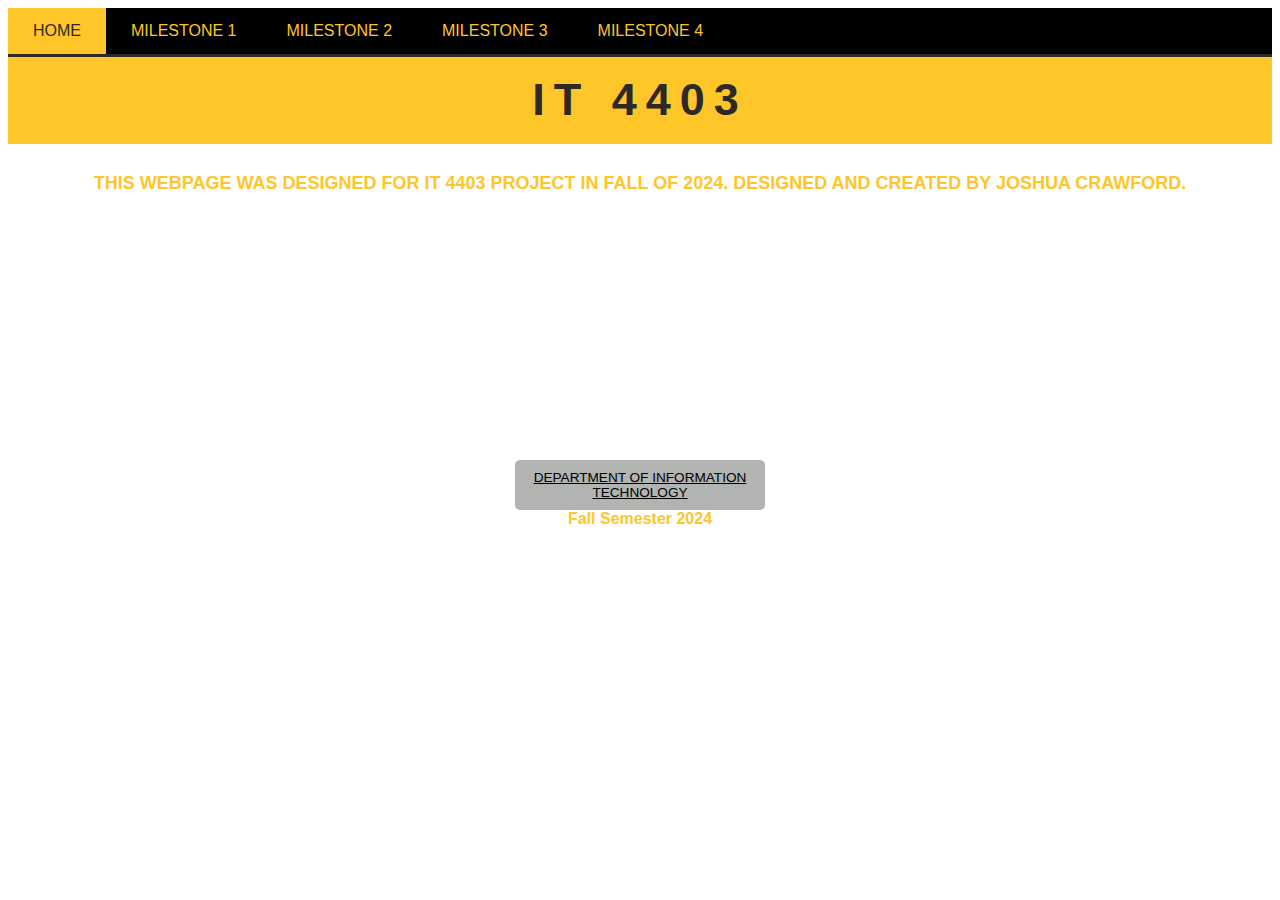
<file: index.html>
<h1<!DOCTYPE html>
<html>

<head>
  <meta charset="utf-8">
  <meta name="viewport" content="width=device-width, initial-scale=1.0">
  <title>JOSHUA CRAWFORD PROJECT</title>
  <link href="style.css" rel="stylesheet" type="text/css" />
</head>



<nav>
  <ul>
    <li><a class ="active" href="">HOME</a></li>
    <li><a href="milestone1.html">MILESTONE 1</a></li>
      <li><a href="milestone2.html">MILESTONE 2</a></li>
      <li><a href="milestone3.html">MILESTONE 3</a></li>
      <li><a href="milestone4.html">MILESTONE 4</a></li>
  </ul>
</nav>


<h1>IT 4403</h1>

<h2>
  <div class="motto">THIS WEBPAGE WAS DESIGNED FOR IT 4403 PROJECT IN FALL OF 2024. DESIGNED AND CREATED BY JOSHUA CRAWFORD.
  </div>
</h2>

<body>
  <div class="container">
    
    <div class="box">
      <div class="box-image box-1"></div>
      <a id="linktext" href="https://www.kennesaw.edu/ccse/academics/information-technology/">DEPARTMENT OF INFORMATION TECHNOLOGY</a>
    </div>


  </div>


</body>

<footer>
  <a>Fall Semester 2024</a>
</footer>

</html>
</file>
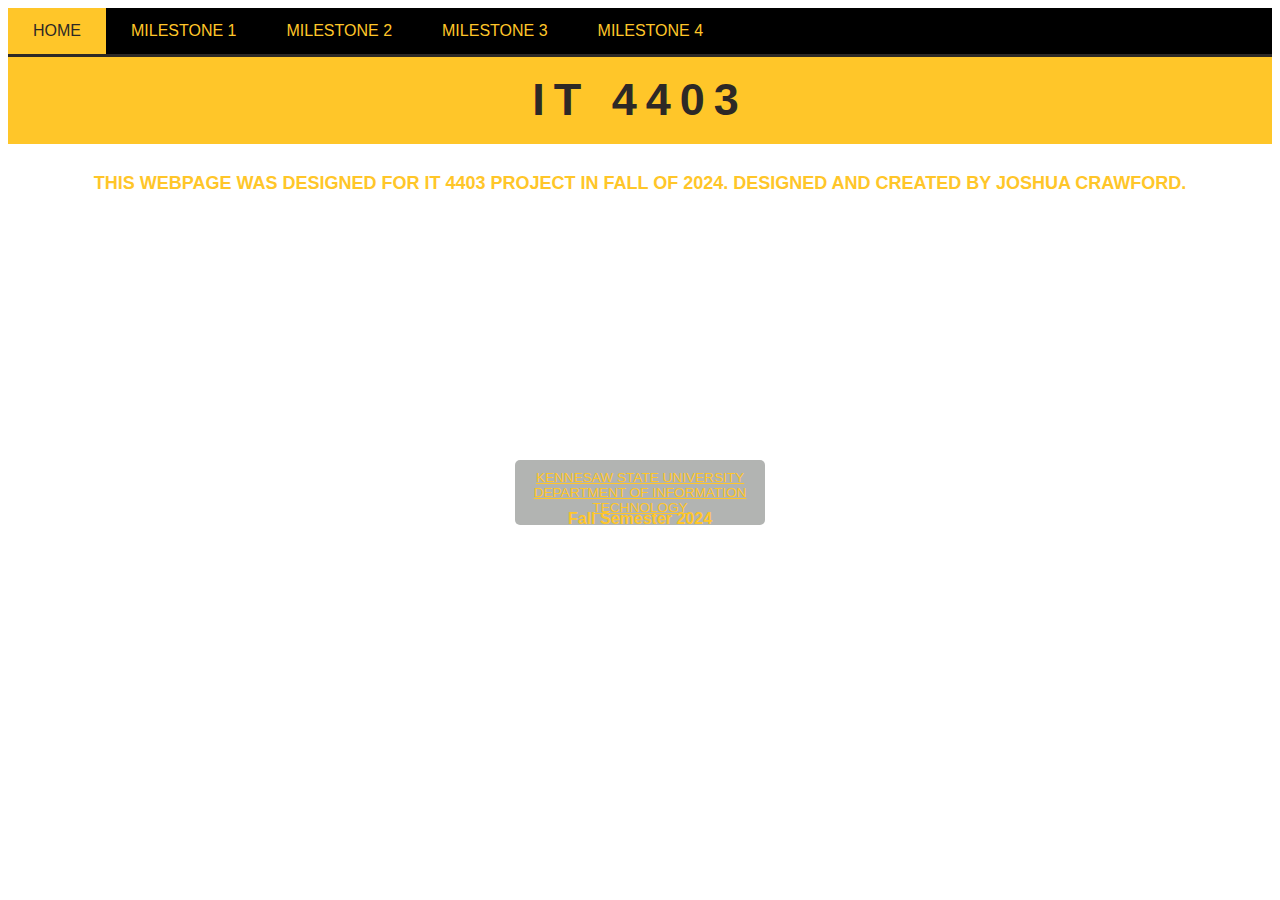
<file: home.html>
<h1<!DOCTYPE html>
<html>

<head>
  <meta charset="utf-8">
  <meta name="viewport" content="width=device-width, initial-scale=1.0">
  <title>JOSHUA CRAWFORD PROJECT</title>
  <link href="style.css" rel="stylesheet" type="text/css" />
</head>



<nav>
  <ul>
    <li><a class ="active" href="">HOME</a></li>
    <li><a href="milestone1.html">MILESTONE 1</a></li>
    <li><a href="">MILESTONE 2</a></li>
    <li><a href="">MILESTONE 3</a></li>
    <li><a href="">MILESTONE 4</a></li>
  </ul>
</nav>


<h1>IT 4403</h1>

<h2>
  <div class="motto">THIS WEBPAGE WAS DESIGNED FOR IT 4403 PROJECT IN FALL OF 2024. DESIGNED AND CREATED BY JOSHUA CRAWFORD.
  </div>
</h2>

<body>
  <div class="container">
    
    <div class="box">
      <div class="box-image box-1"></div>
      <a href="https://www.kennesaw.edu/ccse/academics/information-technology/">KENNESAW STATE UNIVERSITY DEPARTMENT OF INFORMATION TECHNOLOGY</a>
    </div>


  </div>


</body>

<footer>
  <a>Fall Semester 2024</a>
</footer>

</html>
</file>
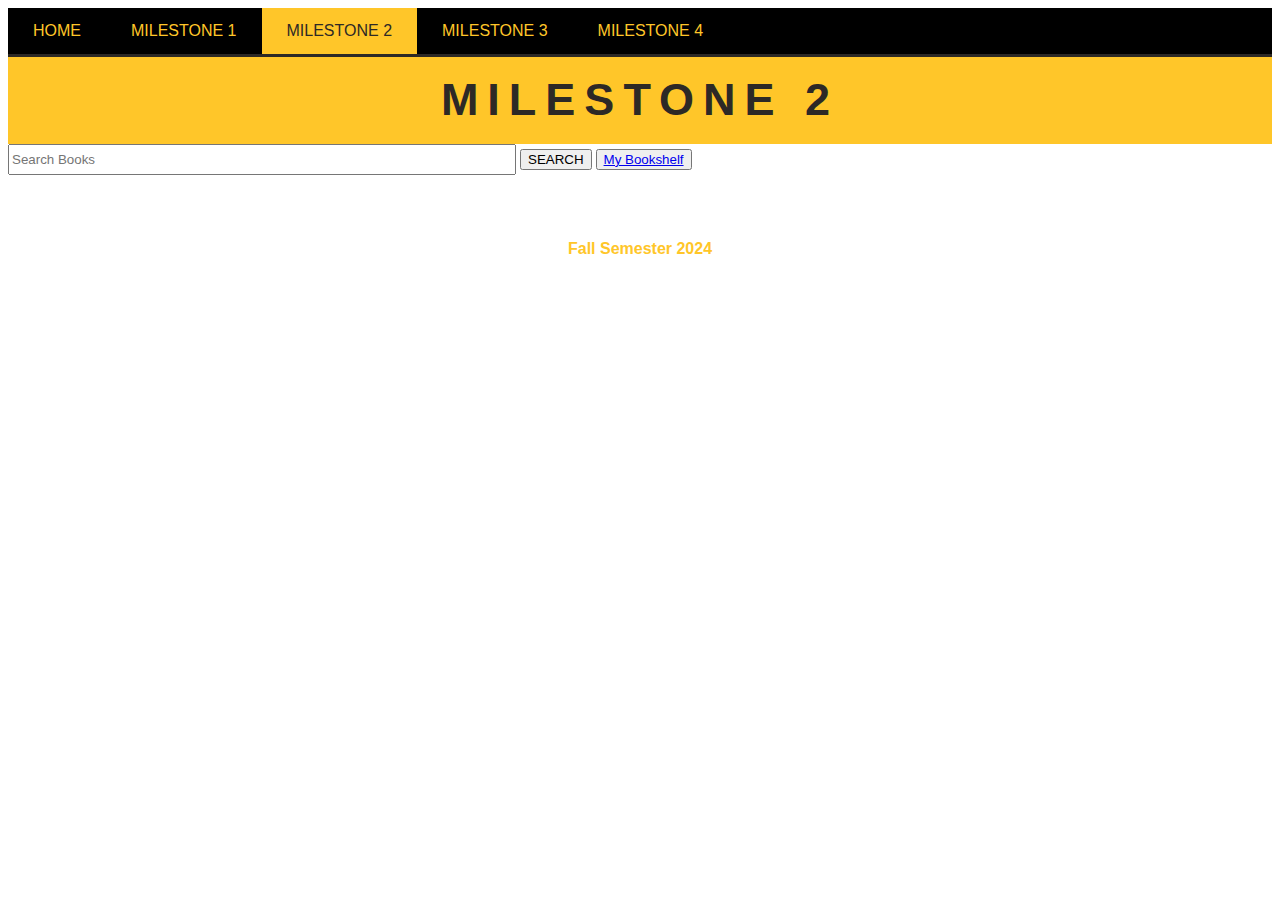
<file: milestone2.html>
<!DOCTYPE html>
<html lang="en">

<head>
  <meta charset="utf-8">
  <meta name="viewport" content="width=device-width, initial-scale=1.0">
  <title>MILESTONE 2</title>
  <link href="style.css" rel="stylesheet" type="text/css" />
  <script src="https://code.jquery.com/jquery-3.6.0.min.js"></script>
</head>

<body>
  <nav>
    <ul>
      <li><a href="index.html">HOME</a></li>
      <li><a href="milestone1.html">MILESTONE 1</a></li>
      <li><a class="active" href="milestone1.html2">MILESTONE 2</a></li>
      <li><a href="milestone3.html">MILESTONE 3</a></li>
      <li><a href="milestone4.html">MILESTONE 4</a></li>
    </ul>
  </nav>

  <h1>MILESTONE 2</h1>

  <input id="booksearch" placeholder="Search Books">
  <button id="btn" type="button">SEARCH</button>
  <button type="button"><a href="mybookshelf.html">My Bookshelf</a></button>

  <div class="page_numbers" >
    <label id ="show1" hidden>
        <input type="radio" name="option" value="1" id ="show1"> Page 1
    </label>
    <label id ="show2" hidden>
        <input type="radio" name="option" value="2" id ="show2"> Page 2
    </label>
    <label id ="show3" hidden>
        <input type="radio" name="option" value="3" id ="show3"> Page 3
    </label>
</div>
<h3 id= "page1" hidden> Showing Results 1-20 </h3>
<h3 id= "page2" hidden> Showing Results 21-40 </h3>
<h3 id= "page3" hidden> Showing Results 41-60 </h3>

<div id="results" style="display: flex; flex-wrap: wrap; margin: 25px"></div>
  

  <script>
    $(function() {
      var apiKey = "AIzaSyAHw4L-tM3B0ZqyFLSAWTF7Ht2-w2DCdag";
      $("#btn").click(function() {
        var button2 = document.getElementById("show2").checked;
      
        $("#show1").attr("checked", true).click();
        
        $("label").show();
        $("#page1").show();
        $("#page2").hide();
        $("#page3").hide();

        var term = $("#booksearch").val();
        var parameter = "?q=" + term + "&startIndex=0&maxResults=20&key=" + apiKey;
        var service_point = "https://www.googleapis.com/books/v1/volumes/" + parameter;
        

        $.getJSON(service_point, function(json) {
          console.log(json);
          var total = json.totalItems;
          $("#total").text(total);

          var resultHTML = "";
          for (var i in json.items) {
            var booktitle = json.items[i].volumeInfo.title;
            var bookid = json.items[i].id;
            var cover = "";
            if (json.items[i].volumeInfo.imageLinks != null)
              cover = json.items[i].volumeInfo.imageLinks.smallThumbnail;

            resultHTML += "<div class='bookdiv'>";
            resultHTML += "<img src='" + cover + "' style='float: center' />";
            resultHTML += "<a href='bookinfo.html?id=" + bookid + "'>" + booktitle + "</a>";
            resultHTML += "</div>";;
          }
          $("#results").html(resultHTML);

        });
      });
    });
   
  </script>
<script>
  $(function() {
    var apiKey = "AIzaSyAHw4L-tM3B0ZqyFLSAWTF7Ht2-w2DCdag";
    $("#show2").click(function() {
      
      $("#results").empty();
      $("label").show();
      $("#page1").hide();
        $("#page2").show();
        $("#page3").hide();
      var term = $("#booksearch").val();
      var parameter = "?q=" + term + "&startIndex=21&maxResults=20&key=" + apiKey;
      var service_point = "https://www.googleapis.com/books/v1/volumes/" + parameter;
      

      $.getJSON(service_point, function(json) {
        console.log(json);
        var total = json.totalItems;
        $("#total").text(total);
        $("#results").empty();
        $("#results").html('');

        var resultHTML = "";
        for (var i in json.items) {
          var booktitle = json.items[i].volumeInfo.title;
          var bookid = json.items[i].id;
          var cover = "";
          if (json.items[i].volumeInfo.imageLinks != null)
            cover = json.items[i].volumeInfo.imageLinks.smallThumbnail;

          resultHTML += "<div class='bookdiv'>";
          resultHTML += "<img src='" + cover + "' style='float: center' />";
          resultHTML += "<a href='bookinfo.html?id=" + bookid + "'>" + booktitle + "</a>";
          resultHTML += "</div>";;
        }
        $("#results").html(resultHTML);

      });
    });
  });
</script>
<script>
  $(function() {
    var apiKey = "AIzaSyAHw4L-tM3B0ZqyFLSAWTF7Ht2-w2DCdag";
    $("#show3").click(function() {
     
      $("#results").empty();
      $("label").show();
      $("#page1").hide();
        $("#page3").show();
        $("#page2").hide();
      var term = $("#booksearch").val();
      var parameter = "?q=" + term + "&startIndex=41&maxResults=20&key=" + apiKey;
      var service_point = "https://www.googleapis.com/books/v1/volumes/" + parameter;
      

      $.getJSON(service_point, function(json) {
        console.log(json);
        var total = json.totalItems;
        $("#total").text(total);
        $("#results").empty();
        $("#results").html('');

        var resultHTML = "";
        for (var i in json.items) {
          var booktitle = json.items[i].volumeInfo.title;
          var bookid = json.items[i].id;
          var cover = "";
          if (json.items[i].volumeInfo.imageLinks != null)
            cover = json.items[i].volumeInfo.imageLinks.smallThumbnail;

          resultHTML += "<div class='bookdiv'>";
          resultHTML += "<img src='" + cover + "' style='float: center' />";
          resultHTML += "<a href='bookinfo.html?id=" + bookid + "'>" + booktitle + "</a>";
          resultHTML += "</div>";;
        }
        $("#results").html(resultHTML);

      });
    });
  });
</script>
<script>
  $(function() {
    var apiKey = "AIzaSyAHw4L-tM3B0ZqyFLSAWTF7Ht2-w2DCdag";
    $("#show1").click(function() {
      var button2 = document.getElementById("show2").checked;
    
      
      
      $("label").show();
      $("#page1").show();
      $("#page2").hide();
      $("#page3").hide();

      var term = $("#booksearch").val();
      var parameter = "?q=" + term + "&startIndex=0&maxResults=20&key=" + apiKey;
      var service_point = "https://www.googleapis.com/books/v1/volumes/" + parameter;
      

      $.getJSON(service_point, function(json) {
        console.log(json);
        var total = json.totalItems;
        $("#total").text(total);

        var resultHTML = "";
        for (var i in json.items) {
          var booktitle = json.items[i].volumeInfo.title;
          var bookid = json.items[i].id;
          var cover = "";
          if (json.items[i].volumeInfo.imageLinks != null)
            cover = json.items[i].volumeInfo.imageLinks.smallThumbnail;

          resultHTML += "<div class='bookdiv'>";
          resultHTML += "<img src='" + cover + "' style='float: center' />";
          resultHTML += "<a href='bookinfo.html?id=" + bookid + "'>" + booktitle + "</a>";
          resultHTML += "</div>";;
        }
        $("#results").html(resultHTML);

      });
    });
  });
 
</script>
  <footer>
    <a>Fall Semester 2024</a>
  </footer>
</body>

</html>
</file>
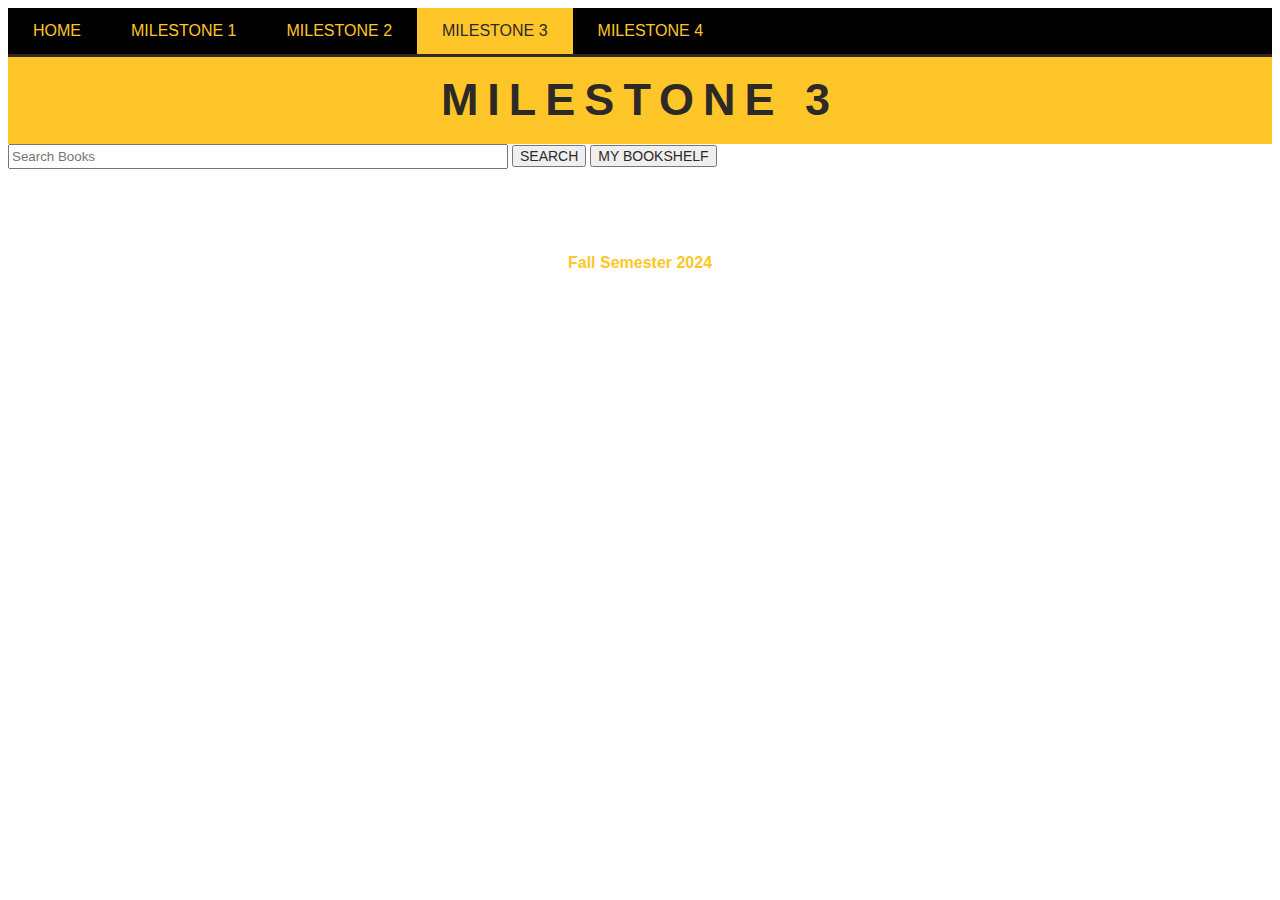
<file: milestone3.html>
<h1<!DOCTYPE html>
<html>

<head>
  <meta charset="utf-8">
  <meta name="viewport" content="width=device-width, initial-scale=1.0">
  <title>MILESTONE 3</title>
  <link href="style.css" rel="stylesheet" type="text/css" />
  <script src="https://code.jquery.com/jquery-3.6.0.min.js"></script>

</head>
<nav>
  <ul>
    <li><a href="index.html">HOME</a></li>
    <li><a href="milestone1.html">MILESTONE 1</a></li>
    <li><a href="milestone2.html">MILESTONE 2</a></li>
    <li><a class ="active" href="milestone3.html">MILESTONE 3</a></li>
    <li><a href="milestone4.html">MILESTONE 4</a></li>
  </ul>
</nav>

<body>

<h1>MILESTONE 3</h1>
  
    <input  id="booksearch" placeholder="Search Books">
    <button class ="searchbutton" id="btn" type="button">SEARCH</button>
    <button class ="searchbutton" id="btn2" type="button">MY BOOKSHELF
    </button>
<div class="page_numbers" >
  <label hidden>
    <div style="padding: 8px 16px;" class="pagination">
      <button id="show1" type="button ">1</button>
      <button id ="show2" type="button ">2</button>
      <button id ="show3" type="button ">3</button>
      <button id ="show4" type="button ">4</button>
      <button id ="show5" type="button ">5</button>
    </div>
  </label>
</div>

</body>

 
  <div id="results" ></div>
  <div id="bookdetails" style="width: 50%; padding:10px"></div>

<script> 
  function getBookDetails(bookid)
 {
   var apiKey = "AIzaSyAHw4L-tM3B0ZqyFLSAWTF7Ht2-w2DCdag";
    $("#bookdetails").html("Working ...");

    $.getJSON("https://www.googleapis.com/books/v1/volumes/"+ bookid + "?key=" + apiKey, function (json)
     {
        $("#bookdetails").html("");
  var bookHTML = "<h3>"+json.volumeInfo.title+ "</h3>";
  bookHTML+="<img src='"+json.volumeInfo.imageLinks.smallThumbnail+ "'>";
  bookHTML+="<p>"+json.volumeInfo.description+ "</p>";
  
  $("#bookdetails").html(bookHTML);
     });
 }
</script>

    <script>
      $(function() {
        var apiKey = "AIzaSyAHw4L-tM3B0ZqyFLSAWTF7Ht2-w2DCdag";
        $("#btn").click(function() {
          var button2 = document.getElementById("show2").checked;
          $("#results").empty();
          $("label").show();
          $("#page1").show();
          $("#bookdetails").empty();
          $("#show1").css("background-color", "#FFC629");
          $("#show2").css("background-color", "");
          $("#show3").css("background-color", "");
          $("#show4").css("background-color", "");
          $("#show5").css("background-color", "");
          $("#bookinfo").hide();
          $("#page2").hide();
          $("#page3").hide();
          $("#page4").hide();
          $("#page5").hide();


          var term = $("#booksearch").val();
          var parameter = "?q=" + term + "&startIndex=0&maxResults=10&key=" + apiKey;
          var service_point = "https://www.googleapis.com/books/v1/volumes/" + parameter;


          $.getJSON(service_point, function(json) {
            console.log(json);
            var total = json.totalItems;
            $("#total").text(total);

            var resultHTML = "";
            for (var i in json.items) {
              var booktitle = json.items[i].volumeInfo.title;
              var bookid = json.items[i].id;
              var cover = "";
              if (json.items[i].volumeInfo.imageLinks != null)
                cover = json.items[i].volumeInfo.imageLinks.smallThumbnail;

              resultHTML += "<div class='bookdiv'>";
               
              resultHTML += "<img class='booklistitem' data-bookid='" + bookid + "'    src='" + cover + "' style='float: left' />";
              resultHTML += "<div class='bookdivInner'>";
              resultHTML += "<a href='bookinfo.html?id=" + bookid + "'>" + booktitle + "</a>";
              resultHTML += "</div class='bookdivInner'>";
              resultHTML += "</div>";;
            }
            $("#results").html(resultHTML);
            $(".bookdiv").css("width", "150px");
            $(".booklistitem").on('click', function () 
            { 	
              getBookDetails( $(this).attr("data-bookid") ); 
            });

          });
        });
      });

    </script>
  <script>
    $(function() {
      var apiKey = "AIzaSyAHw4L-tM3B0ZqyFLSAWTF7Ht2-w2DCdag";
      $("#show2").click(function() {
        $("#bookdetails").empty();
        $("#results").empty();
        $("label").show();
        $("#page1").hide();
        $("#bookinfo").hide();
        $("#page2").show();
        $("#page3").hide();
        $("#page4").hide();
        $("#page5").hide();
        $("#show2").css("background-color", "#FFC629");
        $("#show1").css("background-color", "");
        $("#show3").css("background-color", "");
        $("#show4").css("background-color", "");
        $("#show5").css("background-color", "");

        var term = $("#booksearch").val();
        var parameter = "?q=" + term + "&startIndex=11&maxResults=10&key=" + apiKey;
        var service_point = "https://www.googleapis.com/books/v1/volumes/" + parameter;


        $.getJSON(service_point, function(json) {
          console.log(json);
          var total = json.totalItems;
          $("#total").text(total);
          $("#results").empty();
          $("#results").html('');

          var resultHTML = "";
          for (var i in json.items) {
            var booktitle = json.items[i].volumeInfo.title;
            var bookid = json.items[i].id;
            var cover = "";
            if (json.items[i].volumeInfo.imageLinks != null)
              cover = json.items[i].volumeInfo.imageLinks.smallThumbnail;

            resultHTML += "<div class='bookdiv'>";

                    resultHTML += "<img class='booklistitem' data-bookid='" + bookid + "'    src='" + cover + "' style='float: left' />";
                    resultHTML += "<div class='bookdivInner'>";
                    resultHTML += "<a href='bookinfo.html?id=" + bookid + "'>" + booktitle + "</a>";
                    resultHTML += "</div class='bookdivInner'>";
                    resultHTML += "</div>";;
                  }
                  $("#results").html(resultHTML);
                  $(".bookdiv").css("width", "150px");
                  $(".booklistitem").on('click', function () 
                  { 	
                    getBookDetails( $(this).attr("data-bookid") ); 
                  });

                });
              });
            });
  </script>
  <script>
    $(function() {
      var apiKey = "AIzaSyAHw4L-tM3B0ZqyFLSAWTF7Ht2-w2DCdag";
      $("#show3").click(function() {
        $("#bookdetails").empty();
        $("#show3").css("background-color", "#FFC629");
        $("#show2").css("background-color", "");
        $("#show1").css("background-color", "");
        $("#show4").css("background-color", "");
        $("#show5").css("background-color", "");
        $("#results").empty();
        $("label").show();
        $("#page1").hide();
          $("#page3").show();
          $("#page2").hide();
          $("#bookinfo").hide();
        $("#page4").hide();
        $("#page5").hide();
        var term = $("#booksearch").val();
        var parameter = "?q=" + term + "&startIndex=21&maxResults=10&key=" + apiKey;
        var service_point = "https://www.googleapis.com/books/v1/volumes/" + parameter;


        $.getJSON(service_point, function(json) {
          console.log(json);
          var total = json.totalItems;
          $("#total").text(total);
          $("#results").empty();
          $("#results").html('');

          var resultHTML = "";
          for (var i in json.items) {
            var booktitle = json.items[i].volumeInfo.title;
            var bookid = json.items[i].id;
            var cover = "";
            if (json.items[i].volumeInfo.imageLinks != null)
              cover = json.items[i].volumeInfo.imageLinks.smallThumbnail;

            resultHTML += "<div class='bookdiv'>";

                    resultHTML += "<img class='booklistitem' data-bookid='" + bookid + "'    src='" + cover + "' style='float: left' />";
                    resultHTML += "<div class='bookdivInner'>";
                    resultHTML += "<href='bookinfo.html?id=" + bookid + "'>" + booktitle + "</a>";
                    resultHTML += "</div class='bookdivInner'>";
                    resultHTML += "</div>";;
                  }
                  $("#results").html(resultHTML);
                  $(".bookdiv").css("width", "150px");
                  $(".booklistitem").on('click', function () 
                  { 	
                    getBookDetails( $(this).attr("data-bookid") ); 
                  });

                });
              });
            });
  </script>
  <script>
    $(function() {
      var apiKey = "AIzaSyAHw4L-tM3B0ZqyFLSAWTF7Ht2-w2DCdag";
      $("#show1").click(function() {
        $("#bookdetails").empty();
        var button2 = document.getElementById("show2").checked;


        $("#show1").css("background-color", "#FFC629");
        $("#show2").css("background-color", "");
        $("#show3").css("background-color", "");
        $("#show4").css("background-color", "");
        $("#show5").css("background-color", "");
        $("label").show();
        $("#page1").show();
        $("#bookinfo").hide();
        $("#page2").hide();
        $("#page3").hide();
        $("#page4").hide();
        $("#page5").hide();

        var term = $("#booksearch").val();
        var parameter = "?q=" + term + "&startIndex=0&maxResults=10&key=" + apiKey;
        var service_point = "https://www.googleapis.com/books/v1/volumes/" + parameter;


        $.getJSON(service_point, function(json) {
          console.log(json);
          var total = json.totalItems;
          $("#total").text(total);

          var resultHTML = "";
          for (var i in json.items) {
            var booktitle = json.items[i].volumeInfo.title;
            var bookid = json.items[i].id;
            var cover = "";
            if (json.items[i].volumeInfo.imageLinks != null)
              cover = json.items[i].volumeInfo.imageLinks.smallThumbnail;

            resultHTML += "<div class='bookdiv'>";

                    resultHTML += "<img class='booklistitem' data-bookid='" + bookid + "'    src='" + cover + "' style='float: left' />";
                    resultHTML += "<div class='bookdivInner'>";
                    resultHTML += "<href='bookinfo.html?id=" + bookid + "'>" + booktitle + "</a>";
                    resultHTML += "</div class='bookdivInner'>";
                    resultHTML += "</div>";;
                  }
                  $("#results").html(resultHTML);
                  $(".bookdiv").css("width", "150px");
                  $(".booklistitem").on('click', function () 
                  { 	
                    getBookDetails( $(this).attr("data-bookid") ); 
                  });

                });
              });
            });
  </script>
    <script>
      $(function() {
        var apiKey = "AIzaSyAHw4L-tM3B0ZqyFLSAWTF7Ht2-w2DCdag";
        $("#show4").click(function() {
          $("#bookdetails").empty();
          var button2 = document.getElementById("show2").checked;

          $("#show4").css("background-color", "#FFC629");
          $("#show2").css("background-color", "");
          $("#show3").css("background-color", "");
          $("#show1").css("background-color", "");
          $("#show5").css("background-color", "");

          $("label").show();
          $("#page4").show();
          $("#bookinfo").hide();
          $("#page2").hide();
          $("#page3").hide();
          $("#page1").hide();
          $("#page5").hide();

          var term = $("#booksearch").val();
          var parameter = "?q=" + term + "&startIndex=31&maxResults=10&key=" + apiKey;
          var service_point = "https://www.googleapis.com/books/v1/volumes/" + parameter;


          $.getJSON(service_point, function(json) {
            console.log(json);
            var total = json.totalItems;
            $("#total").text(total);

            var resultHTML = "";
            for (var i in json.items) {
              var booktitle = json.items[i].volumeInfo.title;
              var bookid = json.items[i].id;
              var cover = "";
              if (json.items[i].volumeInfo.imageLinks != null)
                cover = json.items[i].volumeInfo.imageLinks.smallThumbnail;

              resultHTML += "<div class='bookdiv'>";

              resultHTML += "<div class='bookdiv'>";

                      resultHTML += "<img class='booklistitem' data-bookid='" + bookid + "'    src='" + cover + "' style='float: left' />";
                      resultHTML += "<div class='bookdivInner'>";
                      resultHTML += "<a href='bookinfo.html?id=" + bookid + "'>" + booktitle + "</a>";
                      resultHTML += "</div class='bookdivInner'>";
                      resultHTML += "</div>";;
                    }
                    $("#results").html(resultHTML);
                    $(".bookdiv").css("width", "150px");
                    $(".booklistitem").on('click', function () 
                    { 	
                      getBookDetails( $(this).attr("data-bookid") ); 
                    });

                  });
                });
              });

      $(function() {
        var apiKey = "AIzaSyAHw4L-tM3B0ZqyFLSAWTF7Ht2-w2DCdag";
        $("#show5").click(function() {
          $("#bookdetails").empty();
          var button2 = document.getElementById("show2").checked;

          $("#show5").css("background-color", "#FFC629");
          $("#show2").css("background-color", "");
          $("#show3").css("background-color", "");
          $("#show4").css("background-color", "");
          $("#show1").css("background-color", "");

          $("label").show();
          $("#page5").show();
          $("#page2").hide();
          $("#bookinfo").hide();
          $("#page3").hide();
          $("#page1").hide();
          $("#page4").hide();

          var term = $("#booksearch").val();
          var parameter = "?q=" + term + "&startIndex=41&maxResults=10&key=" + apiKey;
          var service_point = "https://www.googleapis.com/books/v1/volumes/" + parameter;


          $.getJSON(service_point, function(json) {
            console.log(json);
            var total = json.totalItems;
            $("#total").text(total);

            var resultHTML = "";
            for (var i in json.items) {
              var booktitle = json.items[i].volumeInfo.title;
              var bookid = json.items[i].id;
              var cover = "";
              if (json.items[i].volumeInfo.imageLinks != null)
                cover = json.items[i].volumeInfo.imageLinks.smallThumbnail;

              resultHTML += "<div class='bookdiv'>";

                      resultHTML += "<img class='booklistitem' data-bookid='" + bookid + "'    src='" + cover + "' style='float: left' />";
                      resultHTML += "<div class='bookdivInner'>";
                      resultHTML += "<a href='bookinfo.html?id=" + bookid + "'>" + booktitle + "</a>";
                      resultHTML += "</div class='bookdivInner'>";
                      resultHTML += "</div>";;
                    }
                    $("#results").html(resultHTML);
                    $(".bookdiv").css("width", "150px");
                    $(".booklistitem").on('click', function () 
                    { 	
                      getBookDetails( $(this).attr("data-bookid") ); 
                    });

                  });
                });
              });

    </script>
  <script>
    $(function() {
      var apiKey = "AIzaSyAHw4L-tM3B0ZqyFLSAWTF7Ht2-w2DCdag";
      $("#btn2").click(function() {
        $("label").hide();
        $("#bookdetails").empty();
       
      
 
            var service_point1 = "https://www.googleapis.com/books/v1/users/111404996639619221091/bookshelves/1001?key=" + apiKey;
            var service_point2 = "https://www.googleapis.com/books/v1/users/111404996639619221091/bookshelves/1001/volumes?key=" + apiKey;

            $.getJSON(service_point2, function (json2) {

                //$("#shelf").text(json.title); 

                var resultHTML = "";
                for (i in json2.items) {
                    var booktitle = json2.items[i].volumeInfo.title;
                    var bookid = json2.items[i].id;
                    var cover = json2.items[i].volumeInfo.imageLinks.smallThumbnail;

                  resultHTML += "<div class='bookdiv'>";

                          resultHTML += "<img class='booklistitem' data-bookid='" + bookid + "'    src='" + cover + "' style='float: left' />";
                          resultHTML += "<div class='bookdivInner'>";
                          resultHTML += "<a href='bookinfo.html?id=" + bookid + "'>" + booktitle + "</a>";
                          resultHTML += "</div class='bookdivInner'>";
                          resultHTML += "</div>";;
                        }
                        $("#results").html(resultHTML);
                        $(".bookdiv").css("width", "150px");
                        $(".booklistitem").on('click', function () 
                        { 	
                          getBookDetails( $(this).attr("data-bookid") ); 
                        });

                      });
                    });
                  });

  </script>
  </script>
    <footer>
      <a>Fall Semester 2024</a>
    </footer>
  </body>

  </html>
</file>
<file: style.css>
ul {
  font-family: 'Montserrat', sans-serif;
  list-style-type: none;
  margin: 0;
  padding: 0;
  overflow: hidden;
  background-color: black;
  justify-content: center;
}

li {
  float: left;
}

li a {
  display: block;
  color: #FFC629;
  text-emphasis: #B2B4B2;
  text-align: center;
  padding: 14px 25px;
  text-decoration: none;
}

li a:hover:not(.active) {
  background-color:#B2B4B2;
}

.active {
  background-color: #FFC629;
  color:  #2D2926;
}



h1 {
  font-family: 'Montserrat', sans-serif;
  border-top: 3px solid #2D2926;
  font-size: 45px;
  letter-spacing: 0.2em;
  line-height: 1.3em;
  font-weight: bold;
  text-align: center;
  color: #2D2926;
  padding: 14px 16px;
  margin: 0;
  background:  #FFC629;;
}

footer {
  text-align: center;
  font-family: 'Montserrat', sans-serif;
  font-size: .75em;
  font-weight: bold;
  letter-spacing: 0.2em;
  line-height: 1.3em;
  margin: 0;
  height: 50px;
  color: #FFC629;
  width: 100%;
  background-image:url("https://webstatic.kennesaw.edu/_resources/images/template/footer_bg.jpg");
  background-size: cover;
  background-position: center;
}
footer a{
  color: #FFC629;
  display: flex;
  justify-content: center;
  font-size: 16px;
  letter-spacing: 0;
  padding: 1em 0;
}

body{
  justify-content: center;

}
.banner {
  display: flex;
  flex-wrap: wrap;
  width: 100%;
}
.banner_box {
  width: 100%;
  height: 250px;
  justify-content: center;
  text-align: center;
  background-image: url('https://ols.kennesaw.edu/images/bannerredesign.jpg');
  background-size: 100% 250px;
}

.container {
  display: flex;
  width: 100%;
  flex-wrap: wrap;
  justify-content: center;
  
}

.container a:hover{
  cursor: pointer;
  opacity: .5; 
}

.box {
  width: 250px;
  height: 250px;
  margin: 10px;
  justify-content: center;
  border-radius: 10px;
  text-align: center;
}


.box a{
  padding: 10px;
  background-color: #B2B4B2;
  display: inline-block;
  font-family: 'Montserrat', sans-serif;
  border-radius: 5px;
  color:#FFC629;
  
  font-size: .85em;

}
.box-image:hover{
  box-shadow: 5px darkgray;
}
.box-image{
  height: 225px;
  background-size: cover;
  border-radius: 10px;
}

.box-1{
  background-image: url('https://styleguide.kennesaw.edu/images/master_brand-01.png')
  
}

#changelayout{
  font-family: 'Montserrat', sans-serif;
  font-size: .75em;
  font-weight: bold;
}
.motto {
  font-family: 'Montserrat', sans-serif;
  font-size: .75em;
  font-weight: bold;
  line-height: 1.3em;
  text-align: center;
  color: #FFC629;
  padding: .5em;
  background-image:url("https://webstatic.kennesaw.edu/_resources/images/template/footer_bg.jpg");
}
 #linktext{
  color:black;
 }


.bookdiv {
  display: flex;
  flex-direction: column;
  align-items: center;
  position: relative;
  font-family: 'Montserrat', sans-serif;
 
  width: 200px;
  margin: 10px;
  padding: 10px;
  text-align: center;
  border-radius: 5px;
}

.bookdiv:hover{
  background-color: #B2B4B2;
}

.bookdiv img {
  margin-bottom: 10px;
  width: 100px;
  height: 150px;
}

.bookdiv a {
  text-decoration: none;
  font-size: 16px;
  color:  #2D2926;
  text-align: center;
}
.bookdiv a:hover {
  text-decoration: none;
  font-size: 16px;
  color:  #FFC629;
  text-align: center;
}

.searchbutton {
  text-decoration: none;
  font-size: 14px;
  color:  #2D2926;
  text-align: center;
  font-family: 'Montserrat', sans-serif;
}
.searchbutton:hover {
  background-color: #B2B4B2;
 
}

#booksearch{
  width: 500px;
  height: 25px;
  margin: auto ;
  justify-content: center; 
  
}
.searchalign {
  display: block;
  margin-left: auto;
  margin-right: auto;
}
.pagination button{
  text-decoration: none;
  font-size: 24px;
  color:  #2D2926;
  font-family: 'Montserrat', sans-serif;
  
}
.pagination button:hover {
  background-color: #B2B4B2;

}
#results{
  display: flex;
  flex-wrap: wrap; 
  margin: 25px;
  flex-direction: row;
  text-decoration: none;
  font-family: 'Montserrat', sans-serif;
  font-size: 24px;
  color:  #2D2926;
}
.bookdivInner{
  display: flex;
  justify-content: center;
  align-items: center;
  text-align: center;
  width: 100%; 
}
#searchLayout {
  display: flex;
  padding-top: .15em;
  padding-bottom: .15em;
 
}

#mybookshelf{
  text-align: center;
  justify-content: center; /* Center items horizontally */
  }

#mylibrary {
  border: 1px solid #2D2926;
  border-radius: 1em;
  display: flex;
  align-items: stretch;
  gap: 2px;
  padding: 0 100px;
  margin: 0 auto;
  height: 225px;
  justify-content: center; /* Center items horizontally */
  
 
}
.book{
  text-align: center;
  font-size: x-small;
  display: flex;
  flex: 1 1 150px;
  margin: 5px;
  border: 1px solid #ccc;
  box-shadow: 2px 2px 6px 0px  rgba(0,0,0,0.3);
  border-radius: 1em;
}
.book h2{
  text-align: center;
  padding: 0 5px 5px;
}
.book  a{
padding: 10px;
max-width: 100%;
height: auto;
}

#next{
float: right;
z-index: 9999999;
}
#searchResults
{
  display: flex;
  flex-wrap: wrap;
  width: 1200px;
  margin: auto;
  justify-content: center; 
}

#boxitem
{

	width: 99%;
	margin: 0.3%;
	height:80px;
}

.book2{

	width: 500px;
	margin: 0.3%;
	height:250px;
	text-align: left;
	font-size: x-small;
	display: flex;
	align-items: center;
	gap: 10px;
	border: 1px solid #ccc;
	box-shadow: 2px 2px 6px 0px  rgba(0,0,0,0.3);
	border-radius: 1em;
  padding: 10px;
	position: relative;
	
  }
  .book2 h2{
	padding: 0;
  font-family: 'Montserrat', sans-serif;
	flex: 1;
  }

  .book2 img{
  max-width: 100%;
  height: auto;
  object-fit: contain;
  }
  
  .book2 p{
    font-size: small;
    font-family: 'Montserrat', sans-serif;
    overflow: hidden;
    text-overflow: ellipsis;
    max-height: 45px;
  }
  .book2 ul{
    font-size: small;
    font-family: 'Montserrat', sans-serif;
    background-color: white;
  }
  #morelink {
    background-color: white;
    font-size: small;
    padding-left: 5px;
    font-family: 'Montserrat', sans-serif;
  }

  #prev{
    font-family: 'Montserrat', sans-serif;
  }
  #next{
    font-family: 'Montserrat', sans-serif;
  }
</file>
